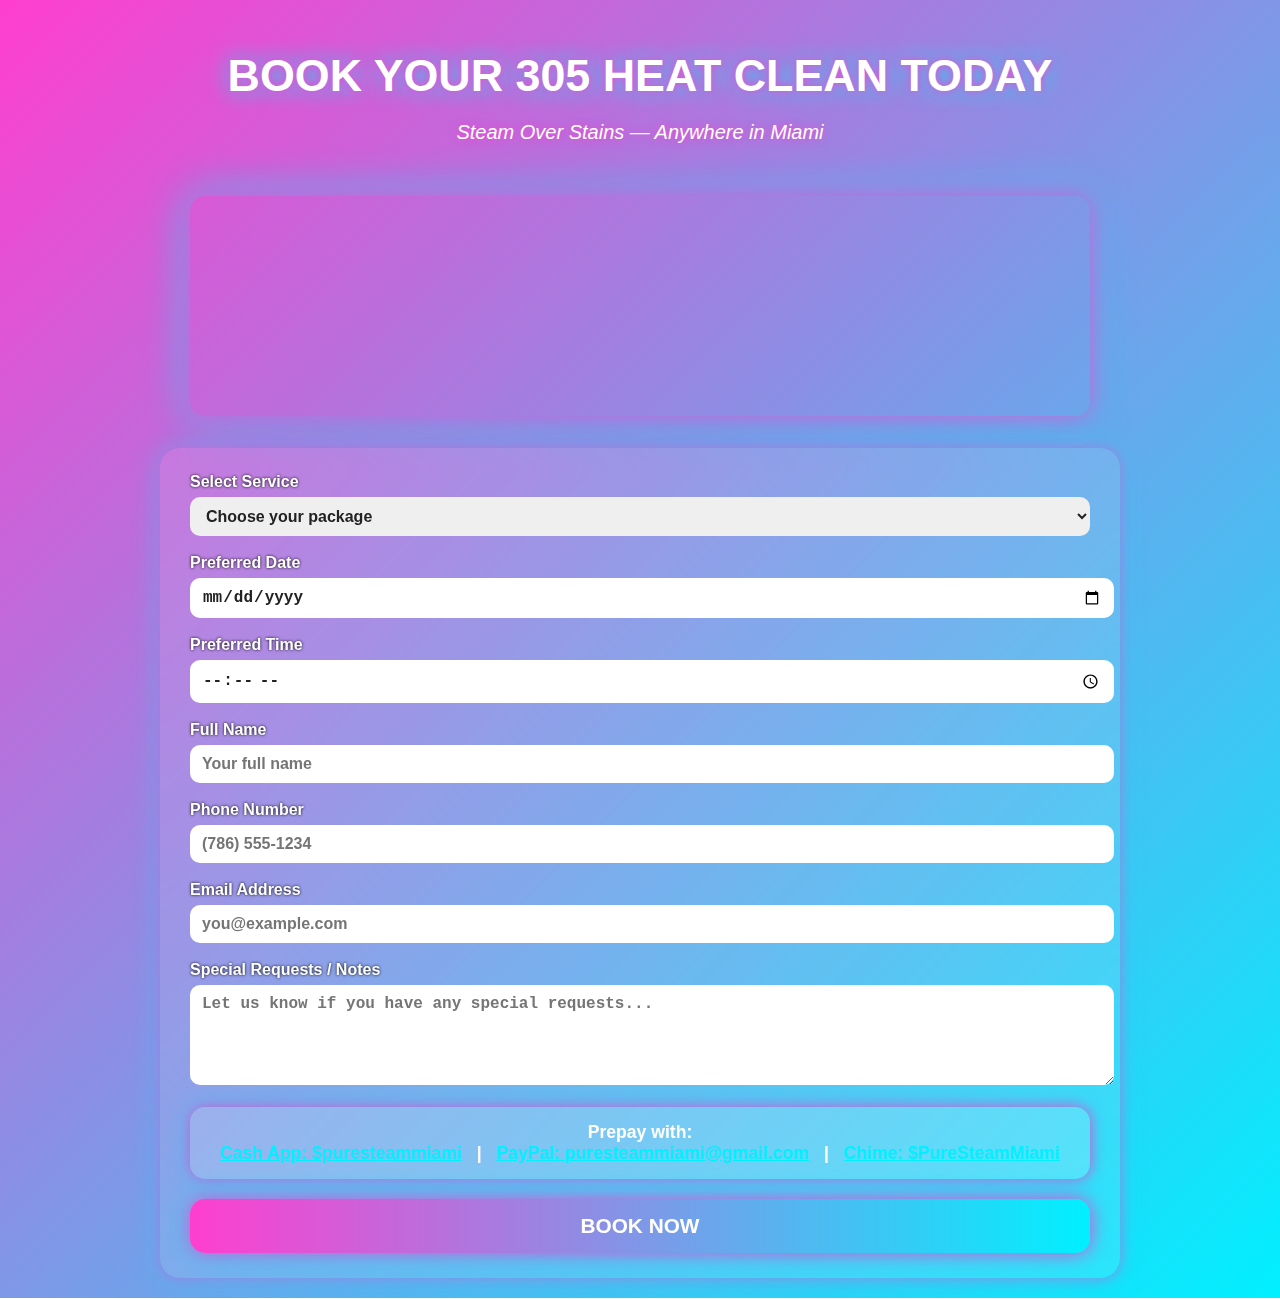
<file: booking.html>
<!DOCTYPE html>
<html lang="en">
<head>
  <meta charset="UTF-8" />
  <meta name="viewport" content="width=device-width, initial-scale=1" />
  <title>Book Now - Puresteam Miami Mobile Detailing</title>
  <link rel="stylesheet" href="booking-style.css" />
  <style>
    /* Additional styles just for booking page */

    body {
      background: linear-gradient(135deg, #ff3ecf, #00f0ff);
      color: #fff;
      font-family: 'Montserrat', sans-serif;
      min-height: 100vh;
      display: flex;
      flex-direction: column;
      align-items: center;
      padding: 20px;
    }

    header {
      width: 100%;
      max-width: 900px;
      text-align: center;
      margin-bottom: 2rem;
      position: relative;
    }

    header h1 {
      font-size: 2.8rem;
      text-transform: uppercase;
      font-weight: 900;
      text-shadow: 0 0 10px #ff3ecf, 0 0 20px #00f0ff;
      margin-bottom: 0.25rem;
    }

    header p {
      font-size: 1.25rem;
      font-style: italic;
      text-shadow: 0 0 8px #ff3ecf;
    }

    .skyline {
      background: url('https://images.unsplash.com/photo-1506744038136-46273834b3fb?ixlib=rb-4.0.3&auto=format&fit=crop&w=1470&q=80') center/cover no-repeat;
      height: 220px;
      width: 100%;
      max-width: 900px;
      border-radius: 15px;
      box-shadow: 0 0 30px #ff3ecf, 0 0 40px #00f0ff;
      margin-bottom: 2rem;
      position: relative;
    }

    form {
      background: rgba(255 255 255 / 0.1);
      border-radius: 20px;
      padding: 25px 30px;
      max-width: 900px;
      width: 100%;
      box-shadow: 0 0 15px rgba(255, 62, 207, 0.6), 0 0 25px rgba(0, 240, 255, 0.6);
      backdrop-filter: blur(8px);
    }

    label {
      display: block;
      font-weight: 700;
      margin-bottom: 6px;
      text-shadow: 0 0 3px #000;
    }

    input[type="text"],
    input[type="email"],
    input[type="tel"],
    select,
    textarea,
    input[type="date"],
    input[type="time"] {
      width: 100%;
      padding: 10px 12px;
      margin-bottom: 18px;
      border-radius: 10px;
      border: none;
      font-size: 1rem;
      font-weight: 600;
      color: #222;
    }

    textarea {
      resize: vertical;
      min-height: 80px;
    }

    button {
      background: linear-gradient(90deg, #ff3ecf, #00f0ff);
      border: none;
      padding: 15px 0;
      width: 100%;
      font-size: 1.3rem;
      font-weight: 900;
      color: #fff;
      border-radius: 15px;
      cursor: pointer;
      text-transform: uppercase;
      box-shadow: 0 0 20px #ff3ecf, 0 0 30px #00f0ff;
      transition: box-shadow 0.3s ease;
    }

    button:hover,
    button:focus {
      box-shadow: 0 0 30px #ff3ecf, 0 0 50px #00f0ff;
      outline: none;
    }

    .payment-info {
      background: rgba(255 255 255 / 0.15);
      padding: 15px 20px;
      border-radius: 15px;
      margin-bottom: 20px;
      text-align: center;
      font-weight: 700;
      font-size: 1.1rem;
      color: #fff;
      box-shadow: 0 0 15px #ff3ecf, 0 0 20px #00f0ff;
    }

    .payment-info a {
      color: #00f0ff;
      text-decoration: underline;
      font-weight: 900;
      margin: 0 10px;
    }

    .payment-info a:hover {
      color: #ff3ecf;
    }

    .success-message {
      text-align: center;
      font-size: 1.3rem;
      font-weight: 700;
      color: #00ffea;
      margin-top: 20px;
      text-shadow: 0 0 10px #00ffea;
      display: none;
    }

    /* Responsive */
    @media (max-width: 600px) {
      header h1 {
        font-size: 2rem;
      }

      header p {
        font-size: 1rem;
      }

      .skyline {
        height: 160px;
      }
    }
  </style>
</head>
<body>
  <header>
    <h1>Book Your 305 Heat Clean Today</h1>
    <p>Steam Over Stains — Anywhere in Miami</p>
  </header>

  <div class="skyline" aria-hidden="true"></div>

  <form id="bookingForm" action="https://formspree.io/f/xblkqoen" method="POST">
    <label for="service">Select Service</label>
    <select id="service" name="service" required>
      <option value="" disabled selected>Choose your package</option>
      <option>Playoff Polish</option>
      <option>Heat Wave Clean</option>
      <option>305 MVP Package</option>
      <option>Interior Detailing</option>
      <option>Exterior Steam Cleaning</option>
      <option>Full Vehicle Steam Clean</option>
      <option>Boat Cleaning</option>
      <option>Custom Request</option>
    </select>

    <label for="date">Preferred Date</label>
    <input type="date" id="date" name="date" required min="" />

    <label for="time">Preferred Time</label>
    <input type="time" id="time" name="time" required />

    <label for="name">Full Name</label>
    <input type="text" id="name" name="name" required placeholder="Your full name" />

    <label for="phone">Phone Number</label>
    <input type="tel" id="phone" name="phone" required placeholder="(786) 555-1234" pattern="[\d\s()+-]{7,15}" />

    <label for="email">Email Address</label>
    <input type="email" id="email" name="_replyto" required placeholder="you@example.com" />

    <label for="notes">Special Requests / Notes</label>
    <textarea id="notes" name="notes" placeholder="Let us know if you have any special requests..."></textarea>

    <div class="payment-info">
      <div>Prepay with:</div>
      <div>
        <a href="https://cash.app/$puresteammiami" target="_blank" rel="noopener noreferrer">Cash App: $puresteammiami</a> |
        <a href="mailto:puresteammiami@gmail.com">PayPal: puresteammiami@gmail.com</a> |
        <a href="https://chime.com" target="_blank" rel="noopener noreferrer">Chime: $PureSteamMiami</a>
      </div>
    </div>

    <button type="submit">Book Now</button>

    <p class="success-message" id="successMessage">Thank you! Your booking request has been sent.</p>
  </form>

  <script>
    // Set minimum date for date picker to today
    const dateInput = document.getElementById('date');
    const today = new Date().toISOString().split('T')[0];
    dateInput.setAttribute('min', today);

    // Handle form submission success message
    const form = document.getElementById('bookingForm');
    const successMessage = document.getElementById('successMessage');

    form.addEventListener('submit', function(event) {
      event.preventDefault();
      const data = new FormData(form);

      fetch(form.action, {
        method: form.method,
        body: data,
        headers: {
          'Accept': 'application/json'
        }
      }).then(response => {
        if (response.ok) {
          form.reset();
          successMessage.style.display = 'block';
        } else {
          response.json().then(data => {
            if (Object.hasOwn(data, 'errors')) {
              alert(data["errors"].map(error => error["message"]).join(", "));
            } else {
              alert("Oops! There was a problem submitting your form");
            }
          });
        }
      }).catch(() => {
        alert("Oops! There was a problem submitting your form");
      });
    });
  </script>
</body>
</html>
</file>
<file: booking-style.css>
/* booking-style.css */

/* Background & font */
body {
  background: linear-gradient(135deg, #ff3ecf, #00f0ff);
  color: #fff;
  font-family: 'Montserrat', sans-serif;
  min-height: 100vh;
  display: flex;
  flex-direction: column;
  align-items: center;
  padding: 20px;
  margin: 0;
}

/* Header styles */
header {
  width: 100%;
  max-width: 900px;
  text-align: center;
  margin-bottom: 2rem;
  position: relative;
}

header h1 {
  font-size: 2.8rem;
  text-transform: uppercase;
  font-weight: 900;
  text-shadow: 0 0 10px #ff3ecf, 0 0 20px #00f0ff;
  margin-bottom: 0.25rem;
}

header p {
  font-size: 1.25rem;
  font-style: italic;
  text-shadow: 0 0 8px #ff3ecf;
}

/* Skyline image */
.skyline {
  background: url('https://images.unsplash.com/photo-1506744038136-46273834b3fb?ixlib=rb-4.0.3&auto=format&fit=crop&w=1470&q=80') center/cover no-repeat;
  height: 220px;
  width: 100%;
  max-width: 900px;
  border-radius: 15px;
  box-shadow: 0 0 30px #ff3ecf, 0 0 40px #00f0ff;
  margin-bottom: 2rem;
  position: relative;
}

/* Form container */
form {
  background: rgba(255 255 255 / 0.1);
  border-radius: 20px;
  padding: 25px 30px;
  max-width: 900px;
  width: 100%;
  box-shadow: 0 0 15px rgba(255, 62, 207, 0.6), 0 0 25px rgba(0, 240, 255, 0.6);
  backdrop-filter: blur(8px);
}

/* Labels */
label {
  display: block;
  font-weight: 700;
  margin-bottom: 6px;
  text-shadow: 0 0 3px #000;
}

/* Inputs & select & textarea */
input[type="text"],
input[type="email"],
input[type="tel"],
select,
textarea,
input[type="date"],
input[type="time"] {
  width: 100%;
  padding: 10px 12px;
  margin-bottom: 18px;
  border-radius: 10px;
  border: none;
  font-size: 1rem;
  font-weight: 600;
  color: #222;
}

/* Make textarea resizable vertically */
textarea {
  resize: vertical;
  min-height: 80px;
}

/* Submit button */
button {
  background: linear-gradient(90deg, #ff3ecf, #00f0ff);
  border: none;
  padding: 15px 0;
  width: 100%;
  font-size: 1.3rem;
  font-weight: 900;
  color: #fff;
  border-radius: 15px;
  cursor: pointer;
  text-transform: uppercase;
  box-shadow: 0 0 20px #ff3ecf, 0 0 30px #00f0ff;
  transition: box-shadow 0.3s ease;
}

button:hover,
button:focus {
  box-shadow: 0 0 30px #ff3ecf, 0 0 50px #00f0ff;
  outline: none;
}

/* Payment info container */
.payment-info {
  background: rgba(255 255 255 / 0.15);
  padding: 15px 20px;
  border-radius: 15px;
  margin-bottom: 20px;
  text-align: center;
  font-weight: 700;
  font-size: 1.1rem;
  color: #fff;
  box-shadow: 0 0 15px #ff3ecf, 0 0 20px #00f0ff;
}

/* Payment links */
.payment-info a {
  color: #00f0ff;
  text-decoration: underline;
  font-weight: 900;
  margin: 0 10px;
}

.payment-info a:hover {
  color: #ff3ecf;
}

/* Success message */
.success-message {
  text-align: center;
  font-size: 1.3rem;
  font-weight: 700;
  color: #00ffea;
  margin-top: 20px;
  text-shadow: 0 0 10px #00ffea;
  display: none;
}

/* Responsive adjustments */
@media (max-width: 600px) {
  header h1 {
    font-size: 2rem;
  }

  header p {
    font-size: 1rem;
  }

  .skyline {
    height: 160px;
  }
}
</file>
